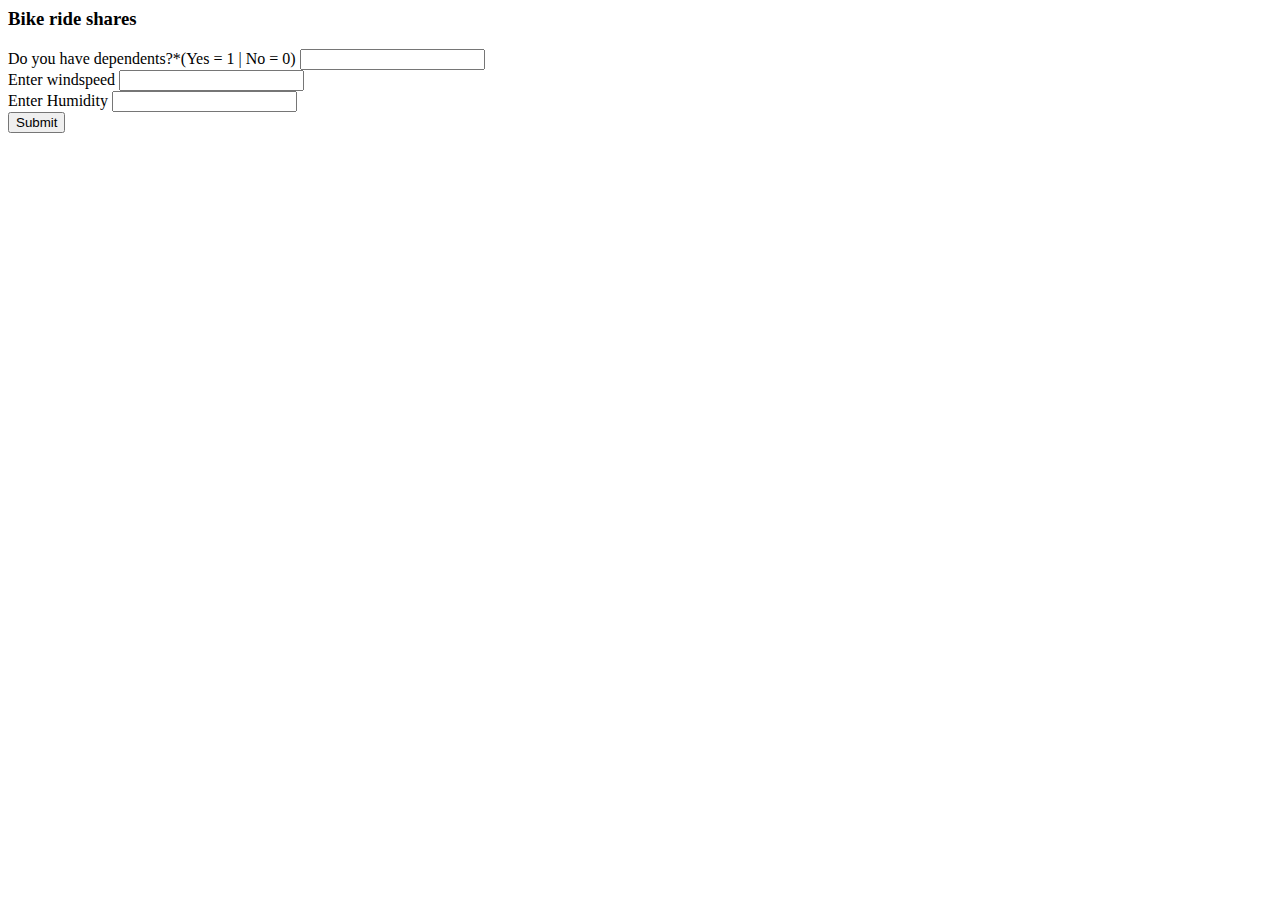
<file: templates/index.html>
<html>
<body>
    <h3>Bike ride shares</h3>
<div>
  <form action="/predict" method="POST">
    <label for="setemp">Do you have dependents?*(Yes = 1 | No = 0)</label>
    <input type="number" step="0.01" id="setempid" name="setempid">
    <br>
    <label for="setwin">Enter windspeed</label>
    <input type="number" step="0.01" id="setwinid" name="setwinid">
    <br>
    <label for="sethum">Enter Humidity</label>
    <input type="number" step="0.01" id="sethumid" name="sethumid">
    <br>
    <input type="submit" value="Submit">
  </form>
</div>
</body>
</html>
</file>
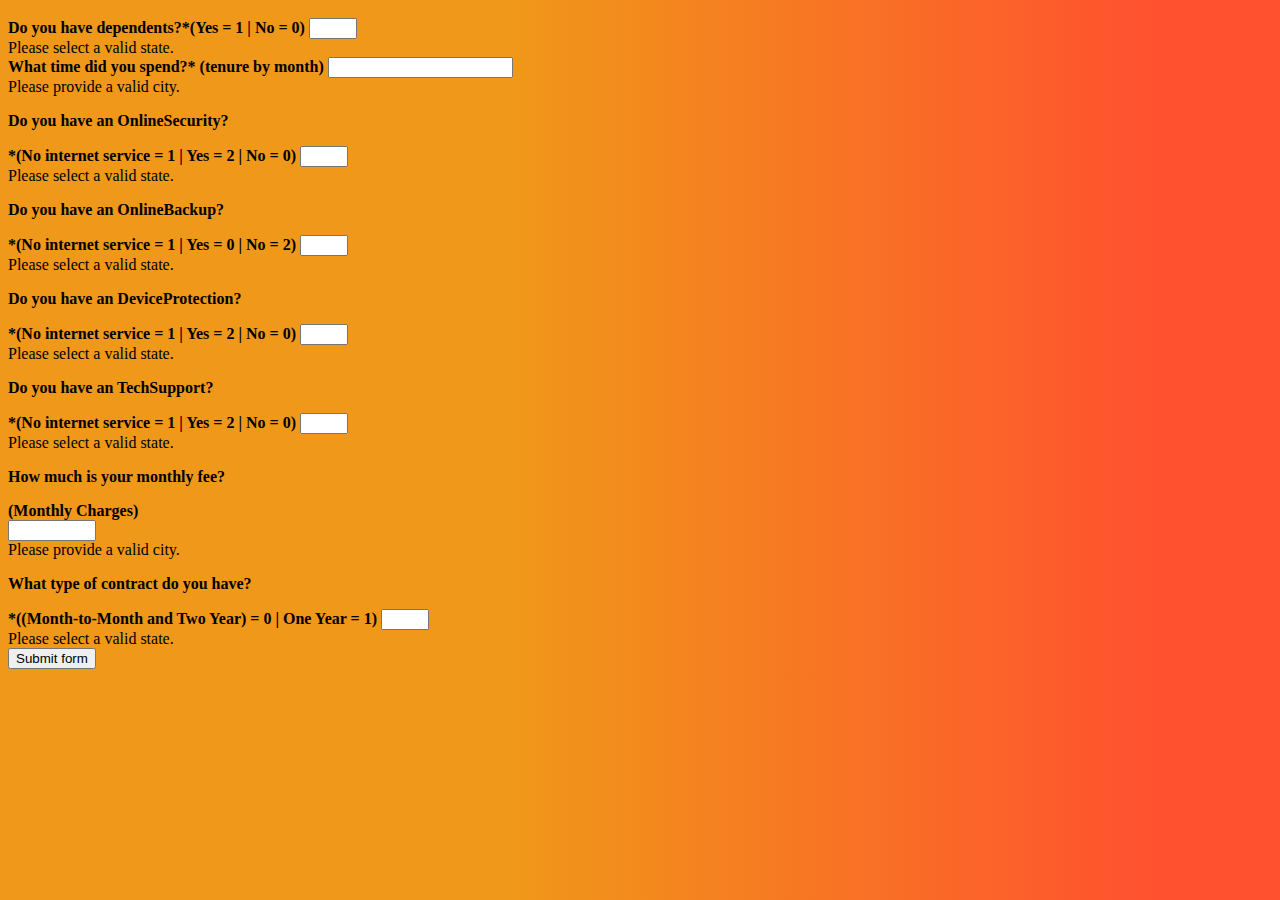
<file: templates/index_1.html>
<!DOCTYPE html>
<html lang="">

<head>
  <meta charset="utf-8">
  <link href="https://cdn.jsdelivr.net/npm/bootstrap@5.0.2/dist/css/bootstrap.min.css" rel="stylesheet"
    integrity="sha384-EVSTQN3/azprG1Anm3QDgpJLIm9Nao0Yz1ztcQTwFspd3yD65VohhpuuCOmLASjC" crossorigin="anonymous">
  <title></title>
</head>
<style>
  body{
    background: linear-gradient(to left, #ff512f 10%, #f09819 60%);
  }
  form{
    padding-top: 10px;
  }
</style>
<body>

  <div class="container">
    <form action="../predict" method="POST" class="row g-3 needs-validation" novalidate>
      <div class="col-md-4">
        <label for="validationDep" class="form-label"><b>Do you have dependents?*(Yes = 1 | No = 0)</b></label>
        <input type="number" class="form-control" id="validationDep" name="validationDep" min="0" max="1" required>
        <div class="invalid-feedback">
          Please select a valid state.
        </div>
      </div>
      <div class="col-md-5">
        <label for="validationTenure" class="form-label"><b>What time did you spend?* (tenure by month)</b></label>
        <input type="number" class="form-control" id="validationTenure" name="validationTenure" min="1" step="0.5" required>
        <div class="invalid-feedback">
          Please provide a valid city.
        </div>
      </div>
      <div class="col-md-4">
        <label for="validationOnSec" class="form-label"><b>
            <p>Do you have an OnlineSecurity?</p>
            *(No internet service = 1 | Yes = 2 | No = 0)
          </b></label>
          <input type="number" class="form-control" id="validationOnSec" name="validationOnSec" min="0" max="2" required>
        <div class="invalid-feedback">
          Please select a valid state.
        </div>
      </div>
      <div class="col-md-5">
        <label for="validationOnBaUp" class="form-label"><b>
            <p>Do you have an OnlineBackup?</p>
            *(No internet service = 1 | Yes = 0 | No = 2)
          </b></label>
          <input type="number" class="form-control" id="validationOnBaUp" name="validationOnBaUp" min="0" max="2" required>
        <div class="invalid-feedback">
          Please select a valid state.
        </div>
      </div>
      <div class="col-md-4">
        <label for="validationDevProtec" class="form-label"><b>
            <p>Do you have an DeviceProtection?</p>
            *(No internet service = 1 | Yes = 2 | No = 0)
          </b></label>
          <input type="number" class="form-control" id="validationDevProtec" name="validationDevProtec" min="0" max="2" required>
        <div class="invalid-feedback">
          Please select a valid state.
        </div>
      </div>
      <div class="col-md-5">
        <label for="validationTechSup" class="form-label"><b>
            <p>Do you have an TechSupport?</p>
            *(No internet service = 1 | Yes = 2 | No = 0)
          </b></label>
          <input type="number" class="form-control" id="validationTechSup" name="validationTechSup" min="0" max="2" required>
        <div class="invalid-feedback">
          Please select a valid state.
        </div>
      </div>
      <div class="col-md-4">
        <label for="validationMonCharg" class="form-label"><b><p>How much is your monthly fee?</p> (Monthly Charges)</b></label><br>
        <input type="number" class="form-control" id="validationMonCharg" name="validationMonCharg" min="18" max="120" step="0.01" required>
        <div class="invalid-feedback">
          Please provide a valid city.
        </div>
      </div>
      <div class="col-md-5">
        <label for="validationContract" class="form-label"><b>
            <p>What type of contract do you have?</p>
            *((Month-to-Month and Two Year) = 0 | One Year = 1)
          </b></label>
          <input type="number" class="form-control" id="validationContract" name="validationContract" min="0" max="2" required>
        <div class="invalid-feedback">
          Please select a valid state.
        </div>
      </div>
      <div class="col-12">
        <button class="btn btn-primary" type="submit" value="submit">Submit form</button>
      </div>
    </form>
  </div>
  <script src="https://cdn.jsdelivr.net/npm/@popperjs/core@2.9.2/dist/umd/popper.min.js"
    integrity="sha384-IQsoLXl5PILFhosVNubq5LC7Qb9DXgDA9i+tQ8Zj3iwWAwPtgFTxbJ8NT4GN1R8p"
    crossorigin="anonymous"></script>
  <script src="https://cdn.jsdelivr.net/npm/bootstrap@5.0.2/dist/js/bootstrap.min.js"
    integrity="sha384-cVKIPhGWiC2Al4u+LWgxfKTRIcfu0JTxR+EQDz/bgldoEyl4H0zUF0QKbrJ0EcQF"
    crossorigin="anonymous"></script>
  <script>
    // Example starter JavaScript for disabling form submissions if there are invalid fields
    (function () {
      'use strict'

      // Fetch all the forms we want to apply custom Bootstrap validation styles to
      var forms = document.querySelectorAll('.needs-validation')

      // Loop over them and prevent submission
      Array.prototype.slice.call(forms)
        .forEach(function (form) {
          form.addEventListener('submit', function (event) {
            if (!form.checkValidity()) {
              event.preventDefault()
              event.stopPropagation()
            }

            form.classList.add('was-validated')
          }, false)
        })
    })()
  </script>
</body>

</html>
</file>
